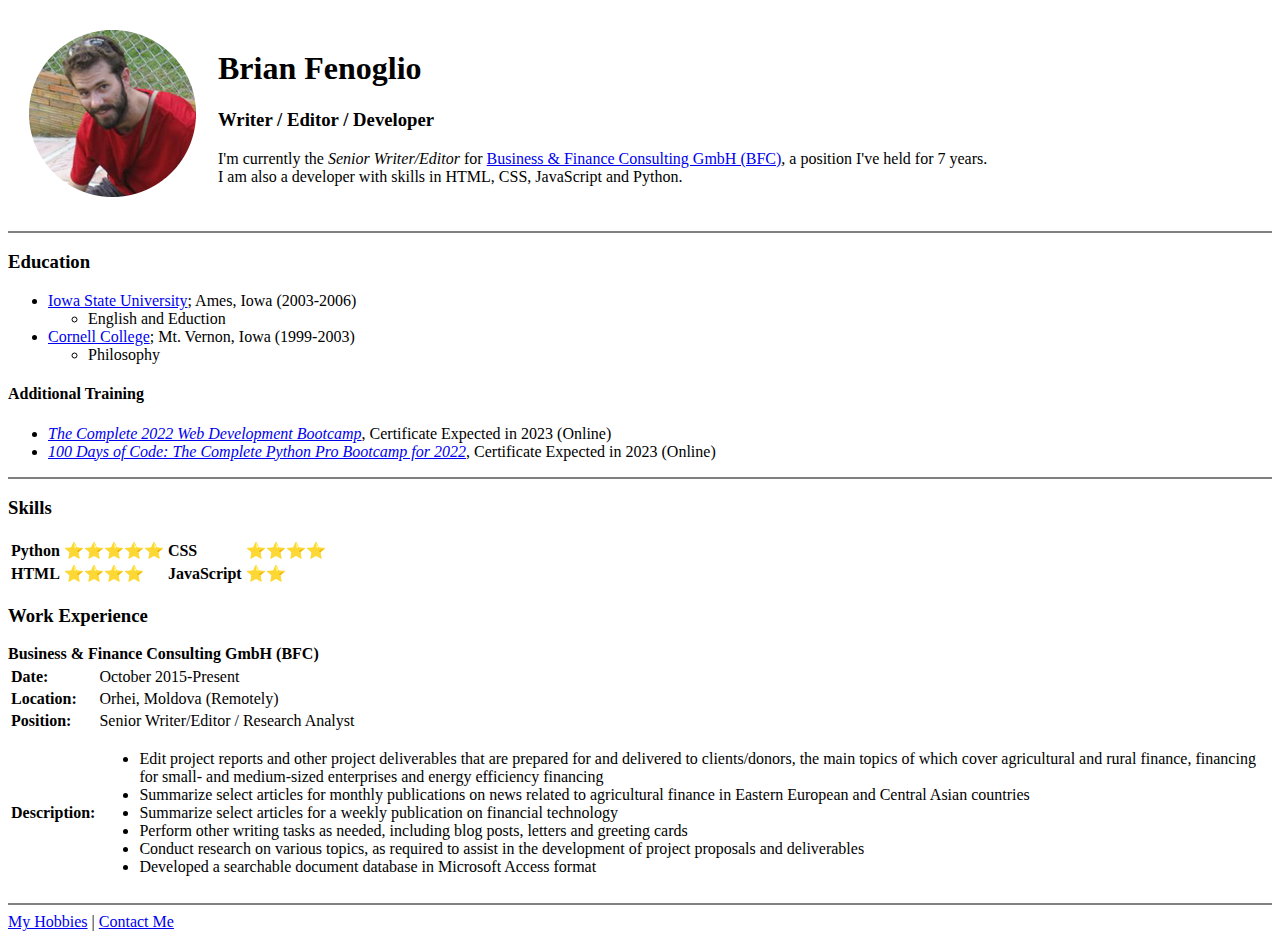
<file: index.html>
<!DOCTYPE html>
<html lang="en">
  <head>
    <meta charset="UTF-8" />
    <meta http-equiv="X-UA-Compatible" content="IE=edge" />
    <meta name="viewport" content="width=device-width, initial-scale=1.0" />
    <meta
      name="description"
      content="Brian's a pretty good dude. You should like him too!"
    />
    <title>Brian Fenoglio Online</title>
  </head>
  <body>
    <table cellspacing="20">
      <tr>
        <td><img src="images/brian.png" alt="Brian with baby tigers" /></td>
        <td>
          <h1>Brian Fenoglio</h1>
          <h3>Writer / Editor / Developer</h3>
          <p>
            I'm currently the <em>Senior Writer/Editor</em> for
            <a href="https://bfconsulting.com/"
              >Business & Finance Consulting GmbH (BFC)</a
            >, a position I've held for 7 years. <br />
            I am also a developer with skills in HTML, CSS, JavaScript and
            Python.
          </p>
        </td>
      </tr>
    </table>
    <hr noshade />
    <h3>Education</h3>
    <ul>
      <li>
        <a href="https://www.iastate.edu/">Iowa State University</a>; Ames, Iowa
        (2003-2006)
      </li>
      <ul>
        <li>English and Eduction</li>
      </ul>
      <li>
        <a href="https://www.cornellcollege.edu/">Cornell College</a>; Mt.
        Vernon, Iowa (1999-2003)
        <ul>
          <li>Philosophy</li>
        </ul>
      </li>
    </ul>
    <h4>Additional Training</h4>
    <ul>
      <li>
        <em
          ><a
            href="https://www.udemy.com/course/the-complete-web-development-bootcamp/"
            >The Complete 2022 Web Development Bootcamp</a
          ></em
        >, Certificate Expected in 2023 (Online)
      </li>
      <li>
        <em
          ><a href="https://www.udemy.com/course/100-days-of-code/"
            >100 Days of Code: The Complete Python Pro Bootcamp for 2022</a
          ></em
        >, Certificate Expected in 2023 (Online)
      </li>
    </ul>
    <hr noshade />
    <h3>Skills</h3>
    <table>
      <tr>
        <td><strong>Python</strong></td>
        <td>⭐⭐⭐⭐⭐</td>
        <td><strong>CSS</strong></td>
        <td>⭐⭐⭐⭐</td>
      </tr>
      <tr>
        <td><strong>HTML</strong></td>
        <td>⭐⭐⭐⭐</td>
        <td><strong>JavaScript</strong></td>
        <td>⭐⭐</td>
      </tr>
    </table>
    <h3>Work Experience</h3>
    <table>
      <tr colspan="2">
        <strong>Business & Finance Consulting GmbH (BFC)</strong>
      </tr>
      <tr>
        <td><strong>Date:</strong></td>
        <td>October 2015-Present</td>
      </tr>
      <tr>
        <td><strong>Location:</strong></td>
        <td>Orhei, Moldova (Remotely)</td>
      </tr>
      <tr>
        <td><strong>Position:</strong></td>
        <td>Senior Writer/Editor / Research Analyst</td>
      </tr>
      <tr>
        <td><strong>Description:</strong></td>
        <td>
          <ul>
            <li>
              Edit project reports and other project deliverables that are
              prepared for and delivered to clients/donors, the main topics of
              which cover agricultural and rural finance, financing for small-
              and medium-sized enterprises and energy efficiency financing
            </li>
            <li>
              Summarize select articles for monthly publications on news related
              to agricultural finance in Eastern European and Central Asian
              countries
            </li>
            <li>
              Summarize select articles for a weekly publication on financial
              technology
            </li>
            <li>
              Perform other writing tasks as needed, including blog posts,
              letters and greeting cards
            </li>
            <li>
              Conduct research on various topics, as required to assist in the
              development of project proposals and deliverables
            </li>
            <li>
              Developed a searchable document database in Microsoft Access
              format
            </li>
          </ul>
        </td>
      </tr>
    </table>
    <hr noshade />
    <a href="hobbies.html">My Hobbies</a> |
    <a href="contact.html">Contact Me</a>
  </body>
</html>
</file>
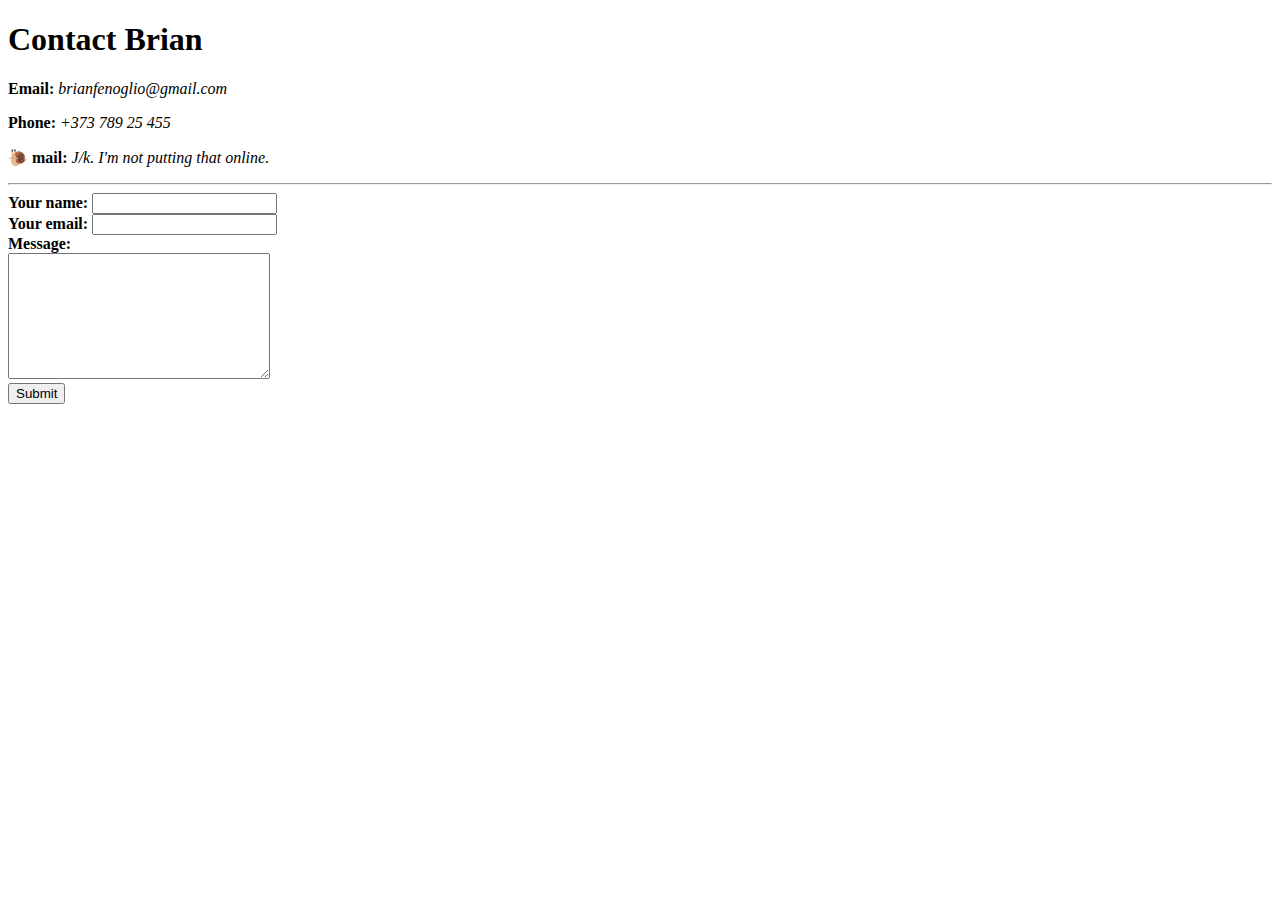
<file: contact.html>
<!DOCTYPE html>
<html lang="en">
  <head>
    <meta charset="UTF-8" />
    <meta http-equiv="X-UA-Compatible" content="IE=edge" />
    <meta name="viewport" content="width=device-width, initial-scale=1.0" />
    <title>Contact Info</title>
  </head>
  <body>
    <h1>Contact Brian</h1>
    <p><strong>Email:</strong> <em>brianfenoglio@gmail.com</em></p>
    <p><strong>Phone:</strong> <em>+373 789 25 455</em></p>
    <p><strong>🐌 mail:</strong> <em>J/k. I'm not putting that online.</em></p>
    <hr />
    <form action="mailto:brianfenoglio@gmail.com" , enctype="text/plain">
      <label for=""><strong>Your name:</strong></label>
      <input type="text" name="name" id="" />
      <br />
      <label for=""><strong>Your email:</strong></label>
      <input type="email" name="email" id="" />
      <br />
      <label for=""><strong>Message:</strong></label>
      <br />
      <textarea name="message" rows="8" cols="30"> </textarea>
      <br />
      <input type="submit" />
    </form>
  </body>
</html>
</file>
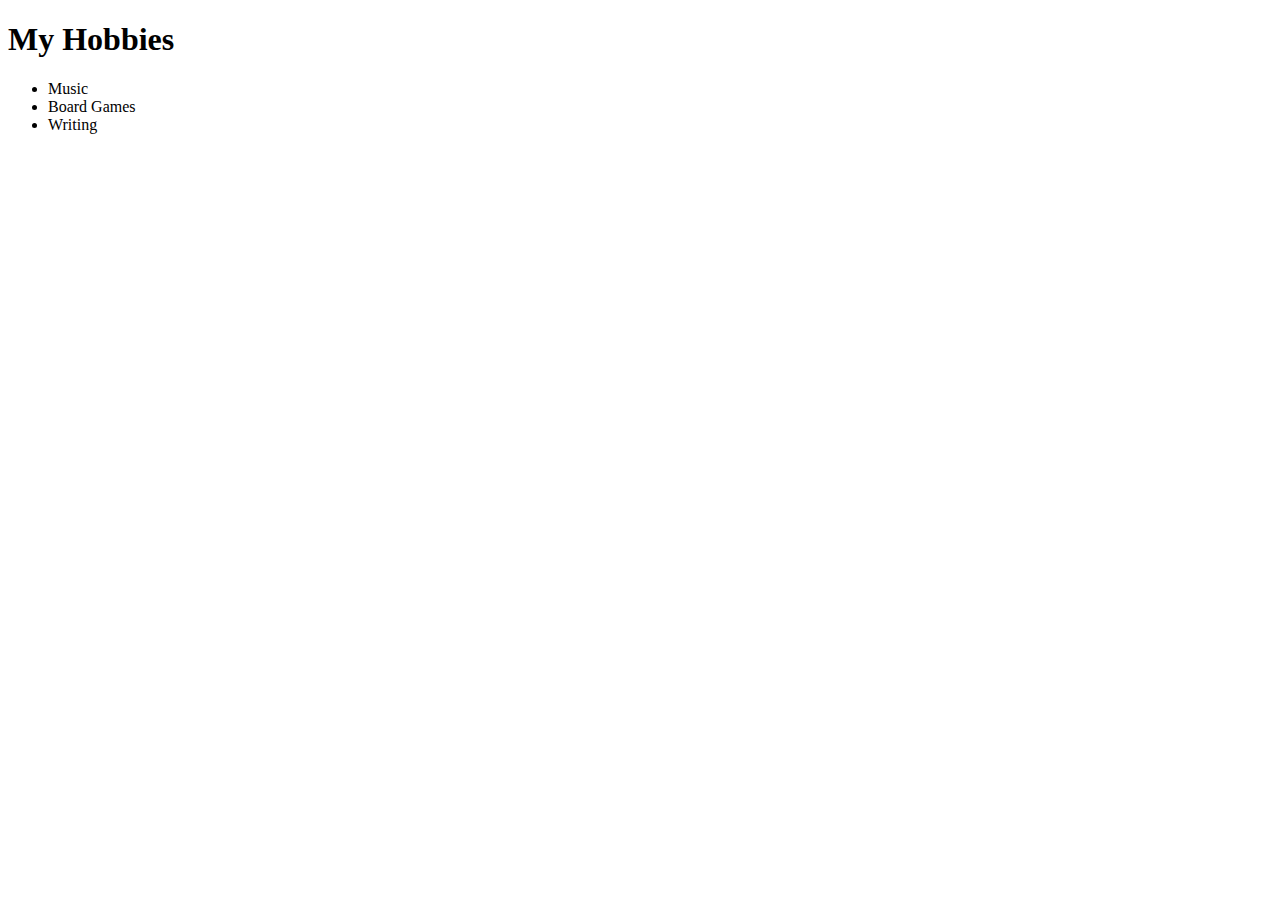
<file: hobbies.html>
<!DOCTYPE html>
<html lang="en">
  <head>
    <meta charset="UTF-8" />
    <meta http-equiv="X-UA-Compatible" content="IE=edge" />
    <meta name="viewport" content="width=device-width, initial-scale=1.0" />
    <title>Brian's Hobbies</title>
  </head>
  <body>
    <h1>My Hobbies</h1>
    <ul>
      <li>Music</li>
      <li>Board Games</li>
      <li>Writing</li>
    </ul>
  </body>
</html>
</file>
